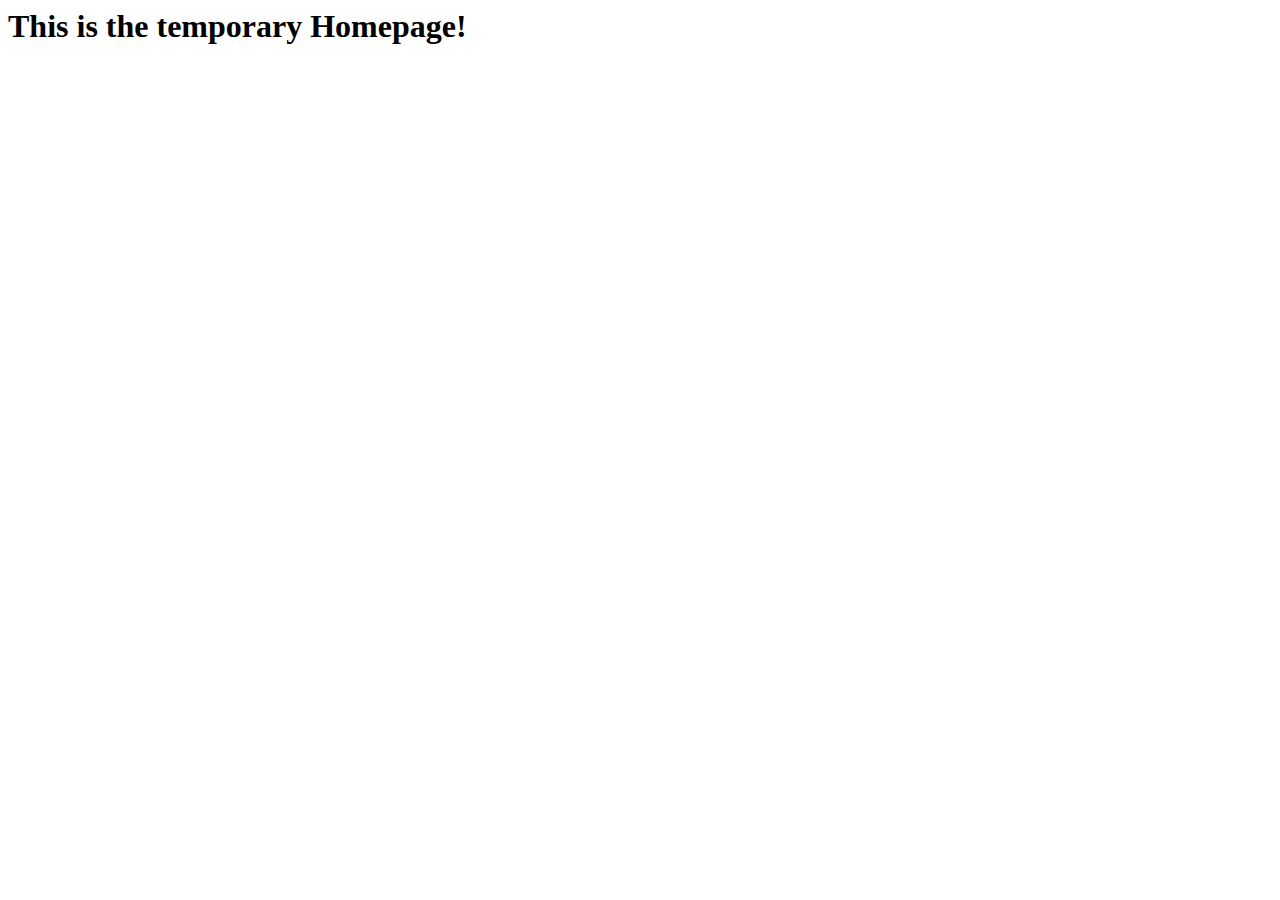
<file: templates/home.html>
<html lang="en">
<head>
    <meta charset="UTF-8">
    <meta http-equiv="X-UA-Compatible" content="IE=edge">
    <meta name="viewport" content="width=device-width, initial-scale=1.0">
    <title>Home</title>
</head>
<body>
    <h1>This is the temporary Homepage!</h1>
</body>
</html>
</file>
